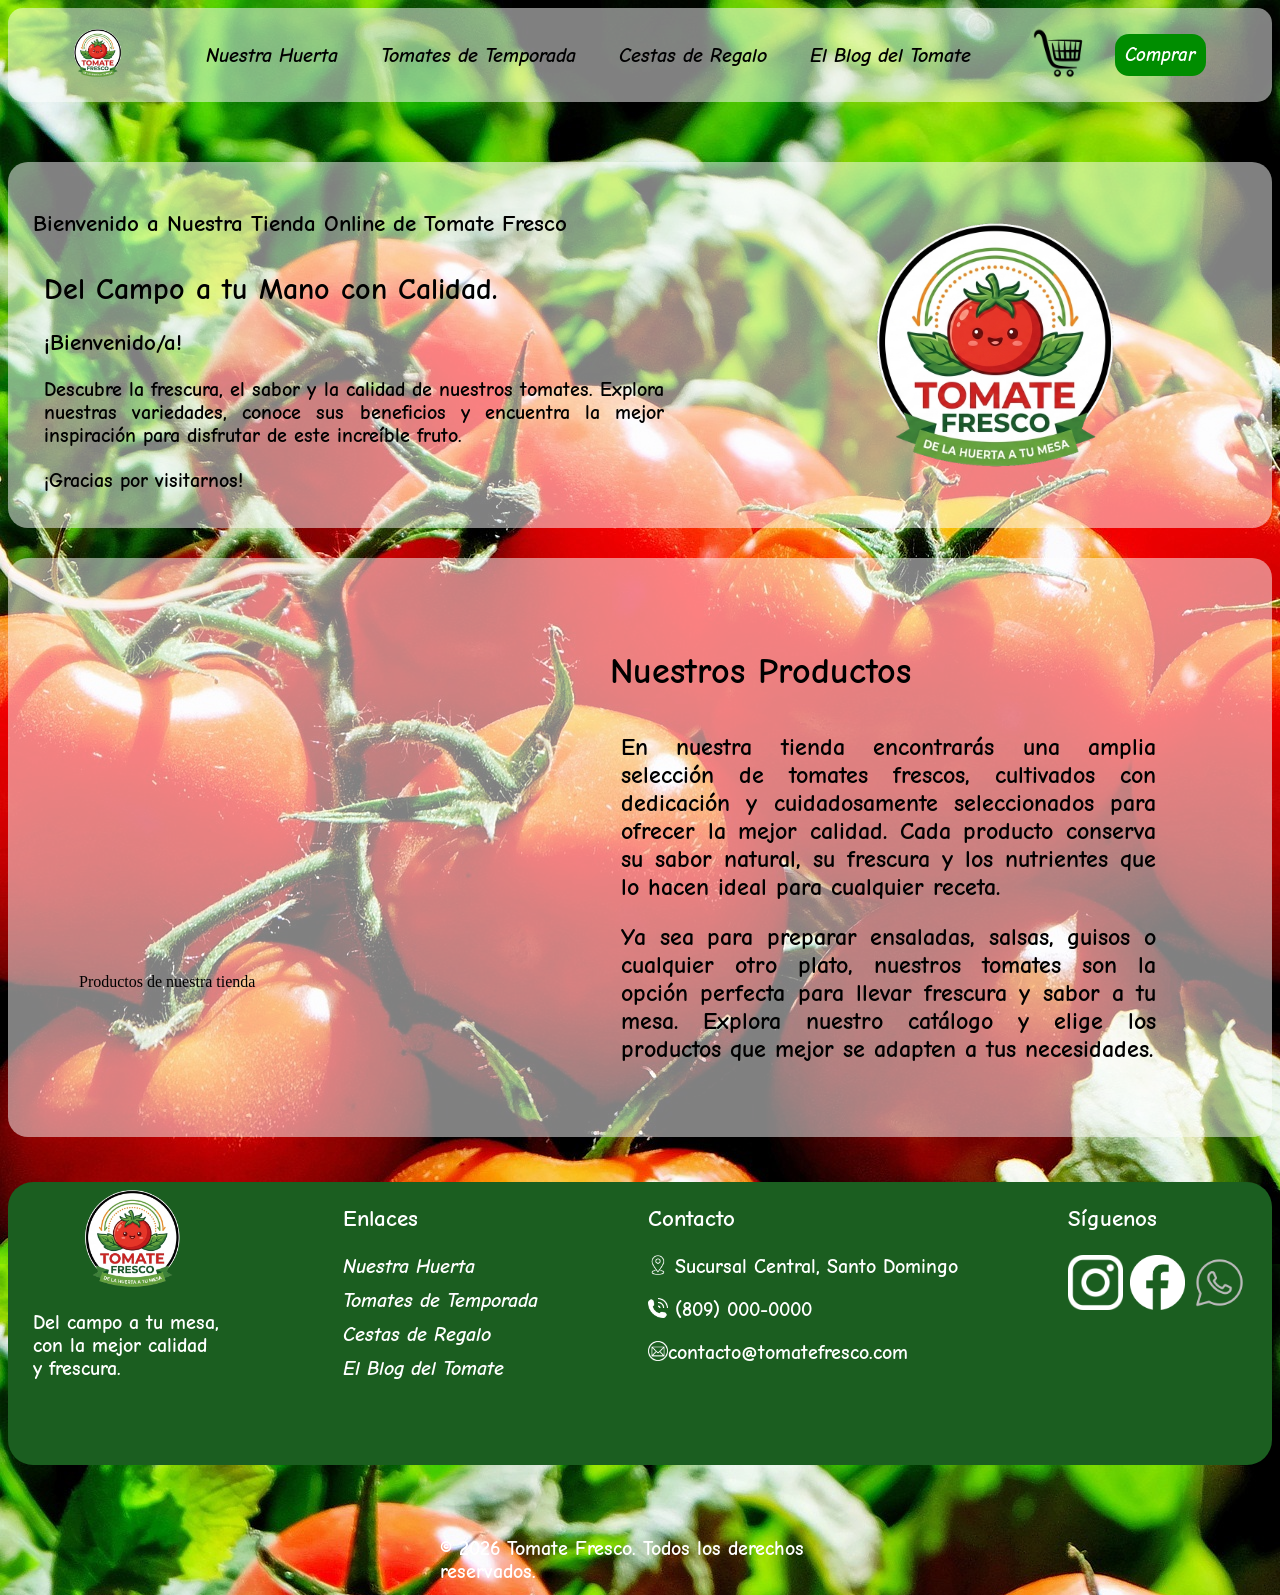
<file: index.html>
<!DOCTYPE html>
<html lang="es">
<head>
    <meta charset="UTF-8">
    <meta name="viewport" content="width=device-width, initial-scale=1.0">
    <title>Tomate Fresco</title>
    <link rel="stylesheet" href="./css/pagPrincipal.css"/>
    <link rel="shortcut icon" href="img/logo.ico" type="image/x-icon"/>
</head>
<body>
    <header class="headerTienda">
        <div class="box img">
            <a href="./index.html">
                <img src="./img/logo.png" alt="Tienda de tomate" style="width: 100px;">
            </a>
        </div>
            
        <div class="box Enlaces">
            <a class="enlaces Pag"  href="./huerta.html">Nuestra Huerta</a> 
            <a class="enlaces Pag"  href="./temporada.html">Tomates de Temporada</a> 
            <a class="enlaces Pag" href="./regalo.html">Cestas de Regalo</a>
            <a class="enlaces Pag"  href="./blog.html">El Blog del Tomate</a>
        </div>
          <div class="contenidoCarrito">
            <div class="boxCarrito">
                <img id="imgcarrito" src="./img/imgbin_02015d21250ac056d462342a52c7fb7e.png" alt="carrito de compras" width="60px"
                height="54px">
            </div>
        </div>        
        <div class="box boton">
            <button  id="botonComprar">Comprar</button>
            <section id="VentanaEmergente" class="ventanaClass">
                <div class="mensajeEmergente">
                    <h2>Oferta especial 🍅</h2>
                    <p class="parrofoVentas">
                        Aprovecha nuestros tomates frescos de la mejor calidad a un precio increíble.
                    </p>    
                        <ul class="listVenta">
                            <li>✅ Recién cosechados</li>
                            <li>✅ Frescos y naturales</li>
                            <li>✅ Disponibles por tiempo limitado</li>
                        </ul>
                    <span class="parrofoVentas">    
                     ¡Compra ahora y disfruta del mejor sabor!
                    </span>
                    <form>
                        <label  for="seleccionarDeVenta"  value="Compre Productos">compre aquí</label>
                        <select id="seleccionarDeVenta" value="Compre Productos">
                                <option value="none" selected disabled hidden>Compre Productos</option>
                                <option value="libras"> 10 a 30 Libras </option>
                                <option value="Sacos"> 1 a 6 Sacos </option>
                                <option value="transporte"> Por envio </option>
                            
                        </select>
                         <label class="label libras" for="seleccionarDeVentaLibras"  value="Precio de las libras">Precio</label>
                        <select id="seleccionarDeVentaLibras" value="Precio de los libras" style="padding-left: 41px;">
                                <option value="none" selected disabled hidden>Escoja las libras</option>
                                <option value="diez"> 10 libras = 200 RD$ </option>
                                <option value="quince"> 15 libras = 700 RD$ </option>
                                <option value="vente"> 20 libras = 1,200 RD$ </option>
                                <option value="venticisco"> 25 libras = 1,800 RD$ </option>
                                <option value="trenta"> 30 libras = 2,400 RD$ </option>
                        </select> 
                        <label class="label Sacos" for="seleccionarDeVentaSacos" value="Precio de los Sacos">Precios</label>
                        <select id="seleccionarDeVentaSacos" value="Precio de los Sacos" style="padding-left: 51px; padding-right: 63px;">
                                <option value="none" selected disabled hidden>Escoja los Sacos</option>
                                <option value="Sacos2"> 2 Sacos = 3,100 RD$ </option>
                                <option value="Sacos3"> 3 Sacos = 5,000 RD$ </option>
                                <option value="Sacos4"> 4 Sacos = 6,500 RD$ </option>
                                <option value="Sacos5"> 5 Sacos = 7,200 RD$</option>
                                <option value="Sacos6"> 6 Sacos = 8,500 RD$ </option>

                        </select>
                        <label class="label transporte" for="seleccionarDeVentaTransport" value="Precio del envio">Precio</label>
                        <select id="seleccionarDeVentaTransport" value="Precio del envio" style="padding-right: 37px; padding-left: 18px;">
                                <option value="none" selected disabled hidden> El envio sera de 7 > 25 Sacos </option>
                                <option value="7sacos"> 7 Sacos = 10,000 RD$ </option>
                                <option value="10sacos"> 10 Sacos = 12,500 RD$ </option>
                                <option value="15sacos"> 15 Sacos = 15,000 RD$ </option>
                                <option value="20sacos"> 20 Sacos = 17,000 RD$ </option>
                                <option value="25sacos"> 25 Sacos = 20,000 RD$ </option>
                        </select>       
                    </form> 
                    <p class="TEXTventa"></p>
                    <span id="InsertarTextoDeVenta">
                       
                    </span>
                        
                    <button class="box botonSalir">Salir</button>
                    
                </div>
            </section > 
        </div>
    </header>
    <main>
        <section class="contenidoUno">
            <div>
                <article class="padre article">
                    <h1 >Bienvenido  a Nuestra Tienda Online de <span class="animar title">Tomate Fresco</span></h1>
                    <h2 style="margin: 11px;">Del Campo a tu Mano con Calidad.</h2>
                    <h3 class="parrofo title"><strong>¡Bienvenido/a!</strong></h3>
                    <p class="parrofo">Descubre la frescura, el sabor y la calidad de nuestros tomates. Explora nuestras variedades, conoce sus beneficios y encuentra la mejor inspiración para disfrutar de este increíble fruto.
                    </p> 
                    <!-- <br> -->
                    <p class="parrofo">
                    ¡Gracias por visitarnos!
                    </p>
                </article>
            </div>
            <div>
                <img src="./img/logo.png" alt="logo de la Tienda" style="width: 500px;">
            </div>

        </section>
        <section class="contenidoDos contenedor">
            <div class="presentaciones Texto">
                <article class="father article">
                    <h2>Nuestros Productos</h2>
                    <p class="parrofoTwo">En nuestra tienda encontrarás una amplia selección de tomates frescos, cultivados con dedicación y cuidadosamente seleccionados para ofrecer la mejor calidad. Cada producto conserva su sabor natural, su frescura y los nutrientes que lo hacen ideal para cualquier receta. </p>
                    <p class="parrofoTwo">Ya sea para preparar ensaladas, salsas, guisos o cualquier otro plato, nuestros tomates son la opción perfecta para llevar frescura y sabor a tu mesa. Explora nuestro catálogo y elige los productos que mejor se adapten a tus necesidades.</p>
                </article>
            </div>
            <div class="presentaciones Imagen">
                <figure class="figureIMG">
                    <img id="imagenPresentacion" src="./img/tomate1.jpg" alt="productos de la tienda">
                    <figcaption class="figcaptionImg">Productos de nuestra tienda</figcaption>
                </figure>
            </div>
        </section>
    </main>
    <footer>
        <div class="columnaFooter" style="margin-left: 25px;">
            <img src="./img/logo.png" alt="Tienda de tomate" width="200px">
            <p style="margin-top: 13px ;"> Del campo a tu mesa,<br> con la mejor calidad <br> 
                y frescura.</p>
        </div>
        <div class="columnaFooter">
            <h3>Enlaces</h3> 
            <div class="footer-enlaces">
                <a class="enlaces"  href="./huerta.html">Nuestra Huerta</a> 
                <a class="enlaces"  href="./temporada.html">Tomates de Temporada</a> 
                <a class="enlaces" href="./regalo.html">Cestas de Regalo</a>
                <a class="enlaces"  href="./blog.html">El Blog del Tomate</a>  
            </div>
         
        </div>
        <div class="columnaFooter">
            <h3>Contacto</h3>
            <p><img class="iconofooter" src="img/ubicacion_blanco.png" alt="ubicación"> Sucursal Central, Santo Domingo</p>
            <p><img class="iconofooter" src="img/telefono_blanco.png" alt="telefono"> (809) 000-0000</p>
            <p><img class="iconofooter" src="img/correo_blanco.png" alt="correo electronico">contacto@tomatefresco.com</p>
        </div>
        <div class="columnaFooter" style="margin-right: 25px ;">
            
            <h3>Síguenos</h3>
            <div class="footer-redes">
                <a href="#"><img src="./img/instagram_blanco.png" alt="Instagram" width="55px"></a>
                <a href="#"><img src="./img/facebook_blanco.png" alt="Facebook" width="55px"></a>
                <a href="#"><img src="img/WhatsApp_blanco.png" alt="WhatsApp" width="55px"></a>
            </div>
            
        </div>
        
        <div class="footer-copy">
            <p style="margin-top: 12px; margin-bottom: 12px;" >&copy; 2026 Tomate Fresco. Todos los derechos reservados.</p>
        </div>
    </footer>
    <script src="./js/img-presentacion.js"></script>
    <script src="./js/pagPrincipal.js "></script>
</body>
</html>
</file>
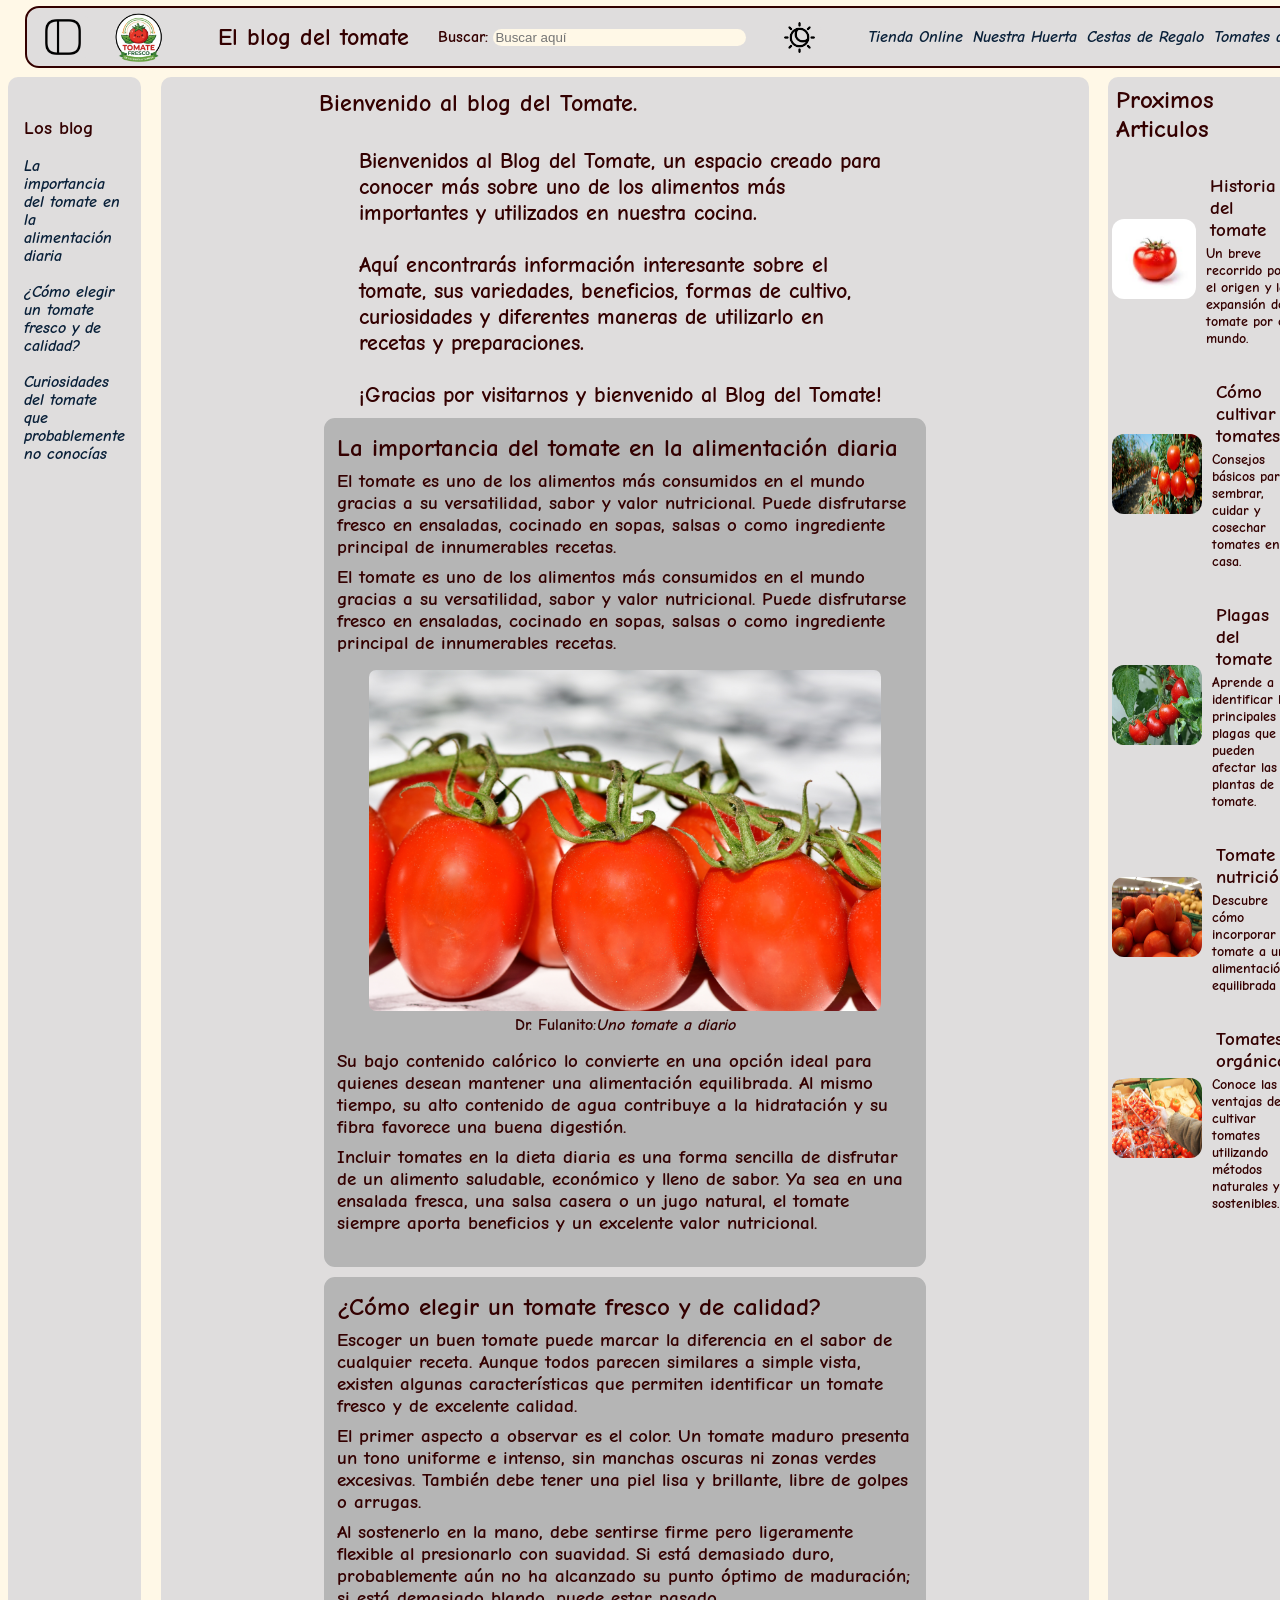
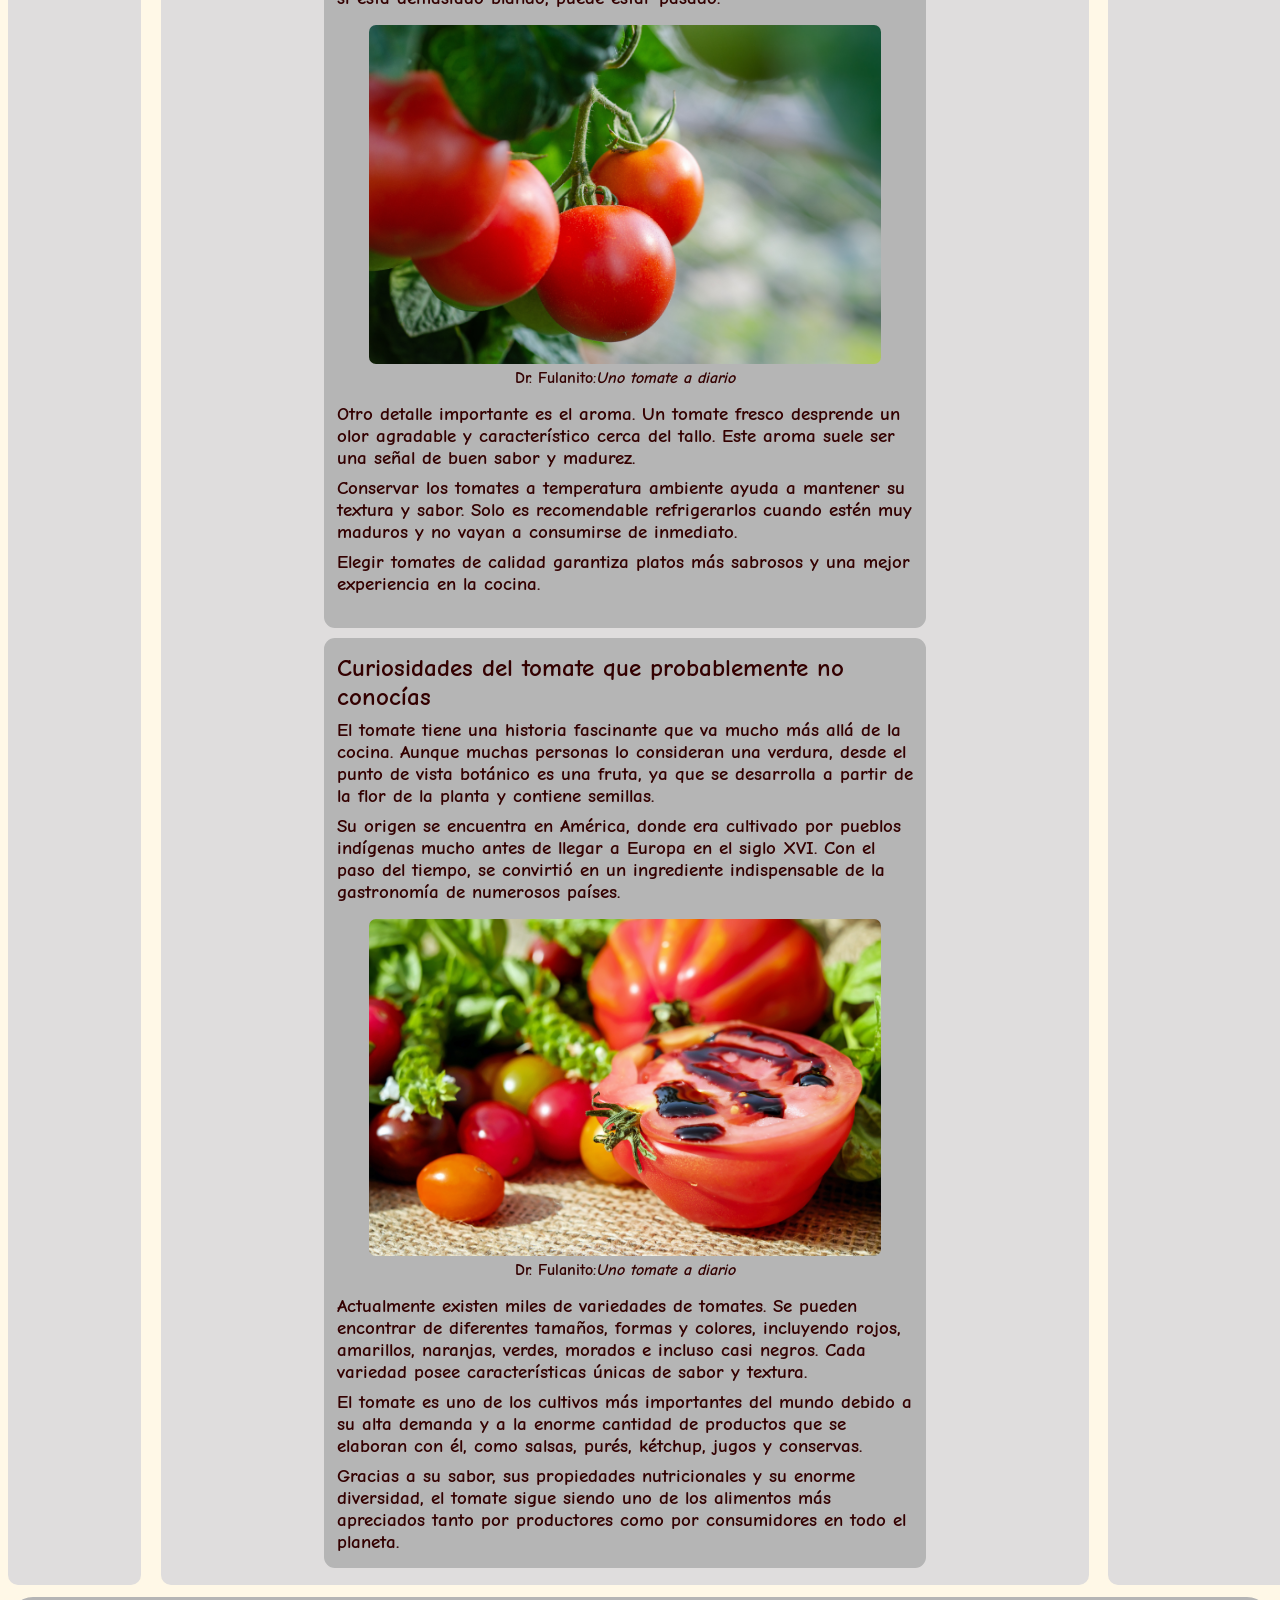
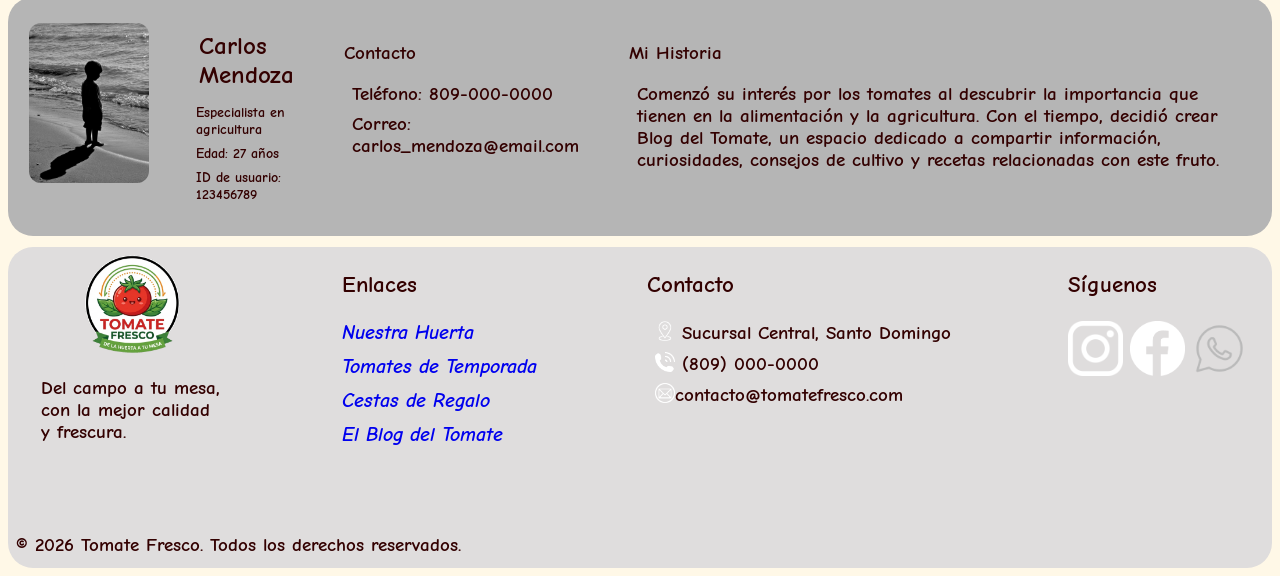
<file: blog.html>
<!DOCTYPE html>
<html lang="es" data-theme="light">
<head>
    <meta charset="UTF-8">
    <meta name="viewport" content="width=device-width, initial-scale=1.0">
    <title>El Blog del Tomate</title>
    <link rel="stylesheet" href="./css/blog.css">
</head>
<body>
    <header class="headerBlog">
        
        <div class="box logo">
            
            <button id="botonOcultarSectionNav">
                <img src="./img/grid.png" alt="" width="40px" style="margin: left 6px; ;" id="OcultarSectionNav">
            <img src="./img/grid_blanco.png" alt="" width="40px" style="margin: left 6px; ;" id="OcultarSectionNavWhite">
            </button>
            <img src="./img/logo.png" alt="Tienda de tomate" style="width: 100px;">
        </div>
        <div class="box">
            <!-- titulo centrado-->
             <h2 class="titleHeader">El blog del tomate</h2>
        </div>
        <div class="box search">
            <label for="search-heard" class="label-search">Buscar:</label>
            <input id="search-heard" size="30px" type="search" placeholder="Buscar aquí">
           
        </div>
        <div class="box image">
        <button aria-label data-theme-toggle>
            <img src="./img/modo-claro.png" alt="modo claro de la pagina"  width="35px" id="modo-claro">
            <img src="./img/modo_nocturno_blanco.png" alt="modo claro de la pagina"  width="35px" id="modo-oscuro"></button> 
        </div>
        <nav class="box enlaces">
            <!-- enlaces de la tienda wed -->
             <a href="./index.html" class="headerEnlaces" target="_blank">
                Tienda Online
             </a>
             <a href="./huerta.html" class="headerEnlaces DOS" target="_blank" style="margin-right: 0px;">
                Nuestra Huerta
             </a>
             <a href="./regalo.html" class="headerEnlaces TRES" target="_blank">
                Cestas de Regalo
             </a>
             <a href="./temporada.html" class="headerEnlaces" target="_blank">
                Tomates de Temporada
             </a>
        </nav>
    </header>

    <main>
        
        <section class="contenido navegacion">
            <nav class="nav blog">
                <h3>Los blog</h3>
                <a href="#articuloUNO" class="EnlacesBlog">La importancia del tomate en la alimentación diaria</a> <br>  
                <a href="#articuloDOS" class="EnlacesBlog">¿Cómo elegir un tomate fresco y de calidad?</a><br>
                <a href="#articuloTRES" class="EnlacesBlog">Curiosidades del tomate que probablemente no conocías </a><br>
            </nav>
        </section>
        
        <section class="contenido principal">
            <div class="presentacionBlog">
              <span  class="texto principal">
                <h1>Bienvenido al blog del Tomate.</h1>
                <br>
                
                <p class="primerTexto">Bienvenidos al Blog del Tomate, un espacio creado para conocer más sobre uno de los alimentos más importantes y utilizados en nuestra cocina.
                <br>
                <br>
                Aquí encontrarás información interesante sobre el tomate, sus variedades, beneficios, formas de cultivo, curiosidades y diferentes maneras de utilizarlo en recetas y preparaciones.
                <br>
                <br>
                 <strong>¡Gracias por visitarnos y bienvenido al Blog del Tomate! </strong> 
                            <br>
              </span>              
            </div>        

            <article class="articulo">
               <div class="Box style">
                <h2 id="articuloUNO" class="tituloArticulo">La importancia del tomate en la alimentación diaria</h2>
                <p>El tomate es uno de los alimentos más consumidos en el mundo gracias a su versatilidad, sabor y valor nutricional. Puede disfrutarse fresco en ensaladas, cocinado en sopas, salsas o como ingrediente principal de innumerables recetas.</p>
                <p>El tomate es uno de los alimentos más consumidos en el mundo gracias a su versatilidad, sabor y valor nutricional. Puede disfrutarse fresco en ensaladas, cocinado en sopas, salsas o como ingrediente principal de innumerables recetas.</p>
                <figure class="MarcoDeImag">
                    <img class="img-blog" src="./img/Blog.jpg" alt="tomates" >
                    <figcaption> Dr. Fulanito:<em>Uno tomate a diario</em></figcaption>
                </figure>
                <p>Su bajo contenido calórico lo convierte en una opción ideal para quienes desean mantener una alimentación equilibrada. Al mismo tiempo, su alto contenido de agua contribuye a la hidratación y su fibra favorece una buena digestión.</p>
                <p>Incluir tomates en la dieta diaria es una forma sencilla de disfrutar de un alimento saludable, económico y lleno de sabor. Ya sea en una ensalada fresca, una salsa casera o un jugo natural, el tomate siempre aporta beneficios y un excelente valor nutricional.</p>
                <p></p>
                <br>
               </div>
            </article>
            <article class="articulo Uno">
              <div class="Box style">
                <h2 id="articuloDOS" class="tituloArticulo">¿Cómo elegir un tomate fresco y de calidad?</h2>
                <p>Escoger un buen tomate puede marcar la diferencia en el sabor de cualquier receta. Aunque todos parecen similares a simple vista, existen algunas características que permiten identificar un tomate fresco y de excelente calidad.</p>
                <p>El primer aspecto a observar es el color. Un tomate maduro presenta un tono uniforme e intenso, sin manchas oscuras ni zonas verdes excesivas. También debe tener una piel lisa y brillante, libre de golpes o arrugas.</p>
                <p>Al sostenerlo en la mano, debe sentirse firme pero ligeramente flexible al presionarlo con suavidad. Si está demasiado duro, probablemente aún no ha alcanzado su punto óptimo de maduración; si está demasiado blando, puede estar pasado.</p>
                <figure class="MarcoDeImag">
                    <img class="img-blog" src="./img/Blog2.jpg" alt="tomates" >
                    <figcaption> Dr. Fulanito:<em>Uno tomate a diario</em></figcaption>
                </figure>
                <p>Otro detalle importante es el aroma. Un tomate fresco desprende un olor agradable y característico cerca del tallo. Este aroma suele ser una señal de buen sabor y madurez.</p>
                <p>Conservar los tomates a temperatura ambiente ayuda a mantener su textura y sabor. Solo es recomendable refrigerarlos cuando estén muy maduros y no vayan a consumirse de inmediato.</p>
                <p>Elegir tomates de calidad garantiza platos más sabrosos y una mejor experiencia en la cocina.</p>
                <br>
              </div> 
            </article>

           <article class="articulo DOS">
              <div class="Box style">
                <h2 id="articuloTRES" class="tituloArticulo">Curiosidades del tomate que probablemente no conocías</h2>
                <p>El tomate tiene una historia fascinante que va mucho más allá de la cocina. Aunque muchas personas lo consideran una verdura, desde el punto de vista botánico es una fruta, ya que se desarrolla a partir de la flor de la planta y contiene semillas.</p>
                <p>Su origen se encuentra en América, donde era cultivado por pueblos indígenas mucho antes de llegar a Europa en el siglo XVI. Con el paso del tiempo, se convirtió en un ingrediente indispensable de la gastronomía de numerosos países.</p>

                <figure class="MarcoDeImag">
                    <img class="img-blog" src="./img/Blo3.jpg" alt="tomates" >
                    <figcaption> Dr. Fulanito:<em>Uno tomate a diario</em></figcaption>
                </figure>

                <p>Actualmente existen miles de variedades de tomates. Se pueden encontrar de diferentes tamaños, formas y colores, incluyendo rojos, amarillos, naranjas, verdes, morados e incluso casi negros. Cada variedad posee características únicas de sabor y textura.</p>
                <p>El tomate es uno de los cultivos más importantes del mundo debido a su alta demanda y a la enorme cantidad de productos que se elaboran con él, como salsas, purés, kétchup, jugos y conservas.</p>
                <p>Gracias a su sabor, sus propiedades nutricionales y su enorme diversidad, el tomate sigue siendo uno de los alimentos más apreciados tanto por productores como por consumidores en todo el planeta.</p>
             </div>
            </article>
        </section>
        <section class="contenido proximo">
            <h2>Proximos Articulos</h2>
        </section>
    </main>
     <div class="autoria">
        
     </div>
    <footer>
        <div class="footer-columna">
                
            <div class="columnaFooter foto" >
                <img src="./img/logo.png" alt="Tienda de tomate" width="200px">
                <p style="margin-top: 13px ;"> Del campo a tu mesa,<br> con la mejor calidad <br> 
                    y frescura.</p>
            </div>
            <div class="columnaFooter">
                <h3>Enlaces</h3> 
                <div class="footer-enlaces">
                    <a class="enlaces"  href="./huerta.html">Nuestra Huerta</a> 
                    <a class="enlaces"  href="./temporada.html">Tomates de Temporada</a> 
                    <a class="enlaces" href="./regalo.html">Cestas de Regalo</a>
                    <a class="enlaces"  href="./blog.html">El Blog del Tomate</a>  
                </div>
            
            </div>
            <div class="columnaFooter">
                <h3>Contacto</h3>
                <p><img class="iconofooter" src="img/ubicacion_blanco.png" alt="ubicación"> Sucursal Central, Santo Domingo</p>
                <p><img class="iconofooter" src="img/telefono_blanco.png" alt="telefono"> (809) 000-0000</p>
                <p><img class="iconofooter" src="img/correo_blanco.png" alt="correo electronico">contacto@tomatefresco.com</p>
            </div>
            <div class="columnaFooter" style="margin-right: 25px ;">
                
                <h3>Síguenos</h3>
                <div class="footer-redes">
                    <a href="#"><img src="./img/instagram_blanco.png" alt="Instagram" width="55px"></a>
                    <a href="#"><img src="./img/facebook_blanco.png" alt="Facebook" width="55px"></a>
                    <a href="#"><img src="img/WhatsApp_blanco.png" alt="WhatsApp" width="55px"></a>
                </div>
                
            </div>
        
        </div>
        <div class="footer-copy">
            <p style="margin-top: 12px; margin-bottom: 12px;" >&copy; 2026 Tomate Fresco. Todos los derechos reservados.</p>
        </div>
    </footer>

    <script src="./js/blog.js"></script>
</body>
</html>
</file>
<file: css/pagPrincipal.css>
@font-face {
    font-family:"Comics-neueTwo" ;
    src: url(../font/ComicNeue-Bold.ttf);
}
@font-face {
    font-family: "Comics-neueONE";
    src: url(../font/ComicNeue-BoldItalic.ttf);
}

* {
    /* outline: 2px solid red; */
}
.headerTienda {
    display: flex;
    justify-content: space-between;
    align-items: center;
    background-color: hsla(0, 0%, 100%, 0.5);
    border-radius: 15px;
    font-family: "Comics-neueONE";
    font-size: 125%;
} 

.box.Enlaces {
    display: flex;
    margin: 15px 5px;
    padding: 10px;
    flex: 0 1 863px; 
    justify-content: space-evenly;
}

.enlaces.Pag {
border: 1px ;
border-radius: 5px;
color: black;
text-decoration: none;
}
.enlaces.Pag:hover{
    background-color: #D5303E;
    transition: 0.5s  ;
    color: white;
}
.box.boton {
    margin: 15px;
    padding: 11px;
    margin-right: 55px;
}
#botonComprar, .box.botonSalir {
    padding: 10px;
    border-radius: 14px;
    border: 0px; 
    background-color: #008d00; 
    color: white;
    font-size:94%;
    font-family: "Comics-neueONE";
    cursor: pointer;
}
body {
    background-image: url("../img/couleur-tomatoes-1280859_1920.jpg"); 
}
.box.img {
    margin-left: 40px ;
}
.contenidoUno, .contenidoDos { 

    background-color: hsla(0, 0%, 100%, 0.5);
    display:flex;
    justify-content: space-between;

    padding: 25px;
    margin-top: 60px;
    border-radius: 20px;
    align-items: center;
}
.padre.article, .father.article{
    font-family: "Comics-neueTwo" ;
    font-size: 125%; 
    display: flex;
    flex-direction: column;
    margin-right: 72px;

}
.padre.article .parrofo, .parrofoTwo, .parrofoVentas{
    margin: 11px;
    text-align: justify;
}

.contenidoDos.contenedor {
    flex-direction: row-reverse;
    margin-top: 30px;
    padding: 31px ;
    align-items: center;
   
}
.presentaciones.Texto{
margin-right: 2px;
  margin-left: -41px;
  flex: 0 1 auto;
  padding: 32px 0px;
}

#imagenPresentacion{
  
  object-fit: contain;
  opacity: 0;
  transition: opacity 0.8s ease-in-out;
  width: 412px;
  border-radius: 22px;
}

 .figcaptionIMG {
    font-family: "Comics-neueTwo";
}

.presentaciones.Imagen{
   margin-top: -10px;
    margin-right: 120px;
}
.ventanaClass {
    display: none;
    
      position: fixed;
        top: 0;
        left: 0;
        width: 100%;
        height: 100%;
        background: rgba(0, 0, 0, 0.5); /* Fondo semitransparente */
        justify-content: center;
        align-items: center;
}
.mensajeEmergente{
background: white;
    padding: 15px;
    border-radius: 8px;
    text-align: justify;
    margin-top: 65px;
    margin-left: 250px;
    margin-right: 250px;
    display: flex;
    flex-direction: column;
    align-items: center;
}
#seleccionarDeVenta,
#seleccionarDeVentaLibras,
#seleccionarDeVentaSacos, 
#seleccionarDeVentaTransport{
    padding: 3px 65px;
  margin: 18px;
  border-radius: 10px;
  background: #D5303E;
  color: white;
  font-size: medium;
  border: 0px;
  font-family: "Comics-neueTwo";
}

.box.botonSalir{
margin-top: 22px;
  padding: 9px 17px;
}
#seleccionarDeVentaLibras,
#seleccionarDeVentaSacos, 
#seleccionarDeVentaTransport{
    display: none;
    margin-left: auto;
}
.label{
    display: none;
    margin-bottom: -42px;
}
ul {
    list-style-type: none;
}
.mensajeEmergente .parrofoVentas {
    margin-top: 5px;
    margin-bottom: 5px;
}
.presentaciones.Texto .father.article{
    font-size: 150%;
}
.contenidoCarrito {
    /* position: fixed;
    right: 10px;
    top: 26px;
    display: none; */
}
.contenidoCarrito .boxCarrito {
    /* background-color: hsla(0, 0%, 100%, 0.5); */
    border-radius: 23px;
}







footer{
    display: flex;
    background-color: #1B5E20;
    color: white;
    font-size: 20px;
    justify-content: space-between;
     margin-top: 45px;
     border-radius: 25px ;
     font-family:"Comics-neueTwo";
     padding-bottom: 65px;
}


.footer-enlaces{
    display: flex;
    flex-direction: column;
    
} 

.footer-enlaces .enlaces {
    margin-bottom: 11px;
    text-decoration: none;
    font-family:"Comics-neueONE";
}
.footer-enlaces .enlaces:hover{
    transform: scale(1.15);
    text-decoration: underline red;
}

.footer-enlaces .enlaces:link {
    color:white;
}

.footer-enlaces .enlaces:visited{ 
    color:white ;
}
.iconofooter{
    width: 20px;
    margin-bottom:-2px;
}
.footer-copy{
position: absolute;
    bottom: -695px;
    left: 440px;
    right: 443px;
}
</file>
<file: css/blog.css>
/* Fuente */
@font-face {
    font-family: "Comics-neueONE";
    src: url(../font/ComicNeue-BoldItalic.ttf);
}
@font-face {
    font-family:"Comics-neueTwo" ;
    src: url(../font/ComicNeue-Bold.ttf);
}


/* ==========================================================
   VARIABLES CSS PARA EL SISTEMA DE TEMAS (LIGHT / DARK)

   El atributo data-theme se agrega al elemento <html> desde
   JavaScript. Dependiendo de su valor ("light" o "dark"),
   estas variables cambian automáticamente los colores de
   toda la aplicación sin modificar cada regla CSS.

   Ejemplo:
   <html data-theme="light">
   <html data-theme="dark">
========================================================== */


/* ==========================================================
   TEMA CLARO
   Se aplicará cuando:
   <html data-theme="light">
========================================================== */

/* Variables globales del tema

--fondoBody       → Fondo principal del sitio.
--fondoContenido  → Fondo del contenedor principal.
--fondoArticulo   → Fondo de tarjetas, artículos o secciones.
--textoColor      → Color predeterminado del texto.
--colorEnlaces    → Color de enlaces y elementos interactivos.
*/
[data-theme= "light" ] {
    --fondoBody: #FFF8E7;
    --fondoContenido: #DFDDDD ;
    --fondoArticulo : hsl(0, 0%, 71%);
    --textoColor: #330000;
    --colorEnlaces:#092039;
}
[data-theme= "dark"]{
    --fondoBody: #121212;
    --fondoContenido: #330000 ;
    --fondoArticulo :#5A2A2A;
    --textoColor:#DFDDDD ;
    --colorEnlaces:#B8D9FF;
}
/* umiversal */
*{
    /* outline: 2px solid red; */
}
body {
    /* background-color:; */
    background-color: var(--fondoBody);
    color: var(--textoColor);   
    font-family: "Comics-neueTwo";     
}

 /* header */

 .headerBlog{
 display: flex;
 justify-content: space-between;
 background-color:var(--fondoContenido);
    position: fixed;
    margin: 0px 19px;
    padding: 0px 10px;
    width: 1350.83px;
    border-radius: 12px;
    outline:2px solid var(--textoColor)
}

.box.enlaces, .nav{
    display: flex;
    align-items: center;
    padding-left: 16px;
    padding-right: 16px;
    color: var(--textoColor);
}
.headerEnlaces.DOS ,.headerEnlaces.TRES{
    margin:0px 10px ;
}
.box.search{
    display: flex;
    align-items: center;

}

#search-heard {
  border-radius: 1pc;
    background: var(--fondoBody);
    border: 0pc;
    color:var(--textoColor);
    &:hove {
        border-color: var(--textoColor);
        
    }
}
.opcion{
    background-color: var(--fondoBody);
}


.label-search{
    margin-right: 5px;
}
.box.image{
    display: flex;
    align-items: center;
}
.headerEnlaces, .EnlacesBlog {
    font-family: "Comics-neueONE";
    text-decoration: none;
    color: var(--colorEnlaces);
}

.titleHeader{
        font-size: 1.5em;
        margin: 15px 0px;
}

.box.logo {
    display: flex;
    align-items: center;
}



[data-theme-toggle]{
    display: flex;
    align-items: center;
    background: var(--fondoContenido);
    border-radius: 28px;
    border: 3px;
    cursor: pointer;
    &:hover {
        transform: scale(1.15);
        background-color: var(--fondoBody);
        transition: 0.5s;
    }
     #modo-oscuro{
    display: none;
}
    #modo-claro{
        display: inline;
    }

}

/* ==========================================================
   CONTROL DE VISIBILIDAD DE ELEMENTOS DEL CAMBIO DE TEMA

   Dependiendo del valor del atributo data-theme en el elemento
   <html>, se muestran u ocultan elementos relacionados con
   el cambio entre modo claro y modo oscuro.

   Ejemplo:
   <html data-theme="dark">

   En modo oscuro:
   - Se muestra el botón para cambiar al modo claro.
   - Se ocultan elementos exclusivos del modo claro.
========================================================== */
/* ==========================================================
   CONFIGURACIÓN PARA EL TEMA OSCURO

   Cuando el sitio está en modo oscuro:
   <html data-theme="dark">

   Se muestran:
   - #modo-oscuro
   - #OcultarSectionNavWhite

   Estos elementos pueden representar iconos o botones
   relacionados con la apariencia oscura.
========================================================== */
[data-theme= "dark"] #modo-oscuro, [data-theme="dark"] #OcultarSectionNavWhite{
    
    /* Hace visible el elemento en modo oscuro */
    display: inline;
}

/* ==========================================================
   ELEMENTOS OCULTOS EN EL TEMA OSCURO

   Cuando el sitio está en modo oscuro:
   <html data-theme="dark">

   Se ocultan:
   - #modo-claro
   - #OcultarSectionNav

   Evita mostrar elementos que pertenecen al tema claro
   cuando el usuario ya está utilizando el tema oscuro.
========================================================== */
[data-theme= "dark"] #modo-claro, [data-theme= "dark"] #OcultarSectionNav {
    /* Oculta el elemento de la interfaz */
    display: none;
}
#botonOcultarSectionNav{
  background-color: var(--fondoContenido);  
  border: 3px;  
  cursor: pointer;
  border-radius: 5px;
  display: flex;
    align-items: center;
}

#botonOcultarSectionNav:hover {
    background-color: var(--fondoBody);
    transition: 0.5s;
    transform: scale(1.15);
}

#OcultarSectionNavWhite{
    display: none;
}


/* main */
main {
    display: flex;
    
} 
.nav.blog {
    flex-direction: column;
    margin-top: 21px;
    align-items: baseline;
}

.EnlacesBlog:hover, .headerEnlaces:hover{
    text-decoration:underline 0.15em var(--textoColor);
    transform: scale(1.15);
    transition: text-decoration-color 300ms ease;
 
}
.contenido {
    background:var(--fondoContenido);
    border-radius: 10px;
        margin-top: 69px;
     
        
}

.contenido.principal{
    padding: 7px 3px;
}
.contenido.navegacion{
   
    margin-right: 20px;
    
}
p {
    font-size: 19px;
    margin:8px ;
}

h2{
    font-size: 25px;
    margin:8px ;
}
h1{
    margin: 5px 155px;
}
.Box.style{
        background: var(--fondoArticulo);
        margin: 10px 160px;
    border-radius: 11px;
        padding: 7px 5px
}
.MarcoDeImag{
    display: flex;
    flex-direction: column;
    align-items: center;
}

.img-blog{
    border-radius: 7px;
    width: 512px;

}
figcaption{
    margin-top: 5px;
}
.contenido.proximo {
    margin-left: 19px;
    display: flex;
    flex-direction: column;
    justify-content:normal;
}
.imag.proximo {
    width: 90px;
    height: 5pc;
    border-radius: 12px;
}

.boxProximo div {
    display: flex;
    align-items: center;
    margin-top: 10px;
    margin-left: 4px;

}
.primerTexto{
        margin-left: 195px;
    margin-right: 195px;
    font-size: 22px;
}

.proximo.text {
    display: flex;
    flex-direction: column;
    align-items:flex-start;
    margin-left: 10px;
    margin-right: 5px;
}

.titulo.proximo{
        margin: 4px;
        
}
.descripcion.proximo {
    margin: 0px;
    font-size: 90%;
}

.boxProximo :hover{
    background: var(--fondoArticulo);
    transition: 1.0s;
    border-radius: 15px;
}
/* autor */
.autoria{
        display: flex;
    background: var(--fondoArticulo);
    border-radius: 25px; 
    margin-top: 12px;
}
.imag-autor {
    width: 120px;
    border-radius: 12px;
}
.autor {
    margin: 1pc 1pc;
    padding: 10px 5px ;
}


.autor.persona{
    display: flex;
    flex-direction: column;
}
.autor.persona p {
    font-size: 14px;
    padding-right: 11px;
    margin: 7px 5px;
}
/* footer */

footer{
    display: flex;
    background-color: var(--fondoContenido);
    color: var(--textoColor);
    font-size: 20px;
    flex-direction: column;
     border-radius: 25px ; margin-top: 11px;
}
.footer-columna{
    
   
     font-family:"Comics-neueTwo";
     padding-bottom: 65px;
    display: flex;
    justify-content: space-between;
}

.footer-enlaces{
    display: flex;
    flex-direction: column;
    
} 

.footer-enlaces .enlaces {
    margin-bottom: 11px;
    text-decoration: none;
    font-family:"Comics-neueONE";
}
.footer-enlaces:hover{
    transform: scale(1.15);
    text-decoration: underline red;
}

.footer-enlaces {
    color:var(--textoColor);
}

.footer-enlaces{ 
    color:white ;
}
.iconofooter{
    width: 20px;
    margin-bottom:-2px;
}
.columnaFooter.foto{
    margin-left:25px;
}
/* medias queries */



@media (min-width:321px) and (max-width: 470px) {
    main {
        display: flex;
        flex-direction: column;
            width: 449px;
    }
    h1 {
    margin: 8px 10px;
}
 .contenido { 
    margin-top: 24px;
 } 
 .contenido.navegacion {
    margin-right: 0px;
    margin-top: 71px;}
    .Box.style {
    margin:16px 21px ;
    border-radius: 11px;
    }
    .contenido.proximo{
            margin-left: 0px;
    }
    .img-blog {
    border-radius: 7px;
    width: 338px;}
    .footer-columna{
            display: flex;
    flex-direction: column;
    align-items: flex-start;
        margin-left: 11px;
        margin-right: 11px;
    }
    .columnaFooter.foto{
       margin-left: 0px;
    display: flex;
    align-items: center;
    margin-top: 19px;
}
    
    .footer-enlaces{
        
    display: flex;
    flex-direction: row;
        }
    .footer-enlaces .enlaces {
    margin-bottom: 11px;
    text-decoration: none;
    font-family: "Comics-neueONE";
    font-size: 17px;}

    footer{
    width: 449px;
    }
    .primerTexto{
    margin-left: 14px;
    margin-right: 6px;
    font-size: 20px;
    }
    #botonOcultarSectionNav{
        display: none;
    }
    .headerBlog{
        width: 449px;
        margin: 0px -3px;
        padding: 0px 3px;
        justify-content: space-evenly;
        position: static;
    }
    .box.search{
        display: none;
    }
    .box.enlaces{
        display: none;
    }
    .nav.blog{
    margin-top: -5px;
    }
    .contenido.navegacion{
        margin-top: 19px;

    }

} 

@media (min-width: 471px) and (max-width: 480px){
    main {
        display: flex;
        flex-direction: column;
            width: 465px;
    }
    h1 {
    margin: 8px 10px;
}
 .contenido { 
    margin-top: 24px;
 } 
 .contenido.navegacion {
    margin-right: 0px;
    margin-top: 71px;}
    .Box.style {
    margin:16px 21px ;
    border-radius: 11px;
    }
    .contenido.proximo{
            margin-left: 0px;
    }
    .img-blog {
    border-radius: 7px;
    width: 338px;}
    .footer-columna{
            display: flex;
    flex-direction: column;
    align-items: flex-start;
        margin-left: 11px;
        margin-right: 11px;
    }
    .columnaFooter.foto{
       margin-left: 0px;
    display: flex;
    align-items: center;
    margin-top: 19px;
}
    
    .footer-enlaces{
        
    display: flex;
    flex-direction: row;
        }
    .footer-enlaces .enlaces {
    margin-bottom: 11px;
    text-decoration: none;
    font-family: "Comics-neueONE";
    font-size: 17px;}

    footer{
    width: 465px;
    }
    .primerTexto{
    margin-left: 14px;
    margin-right: 6px;
    font-size: 20px;
    }
    #botonOcultarSectionNav{
        display: none;
    }
    .headerBlog{
        width: 465px;
        margin: 0px -3px;
        padding: 0px 3px;
        justify-content: space-evenly;
        position: static;
    }
    .box.search{
        display: none;
    }
    .box.enlaces{
        display: none;
    }
    .nav.blog{
    margin-top: -5px;
    }
    .contenido.navegacion{
        margin-top: 19px;

    }
    
}
</file>
